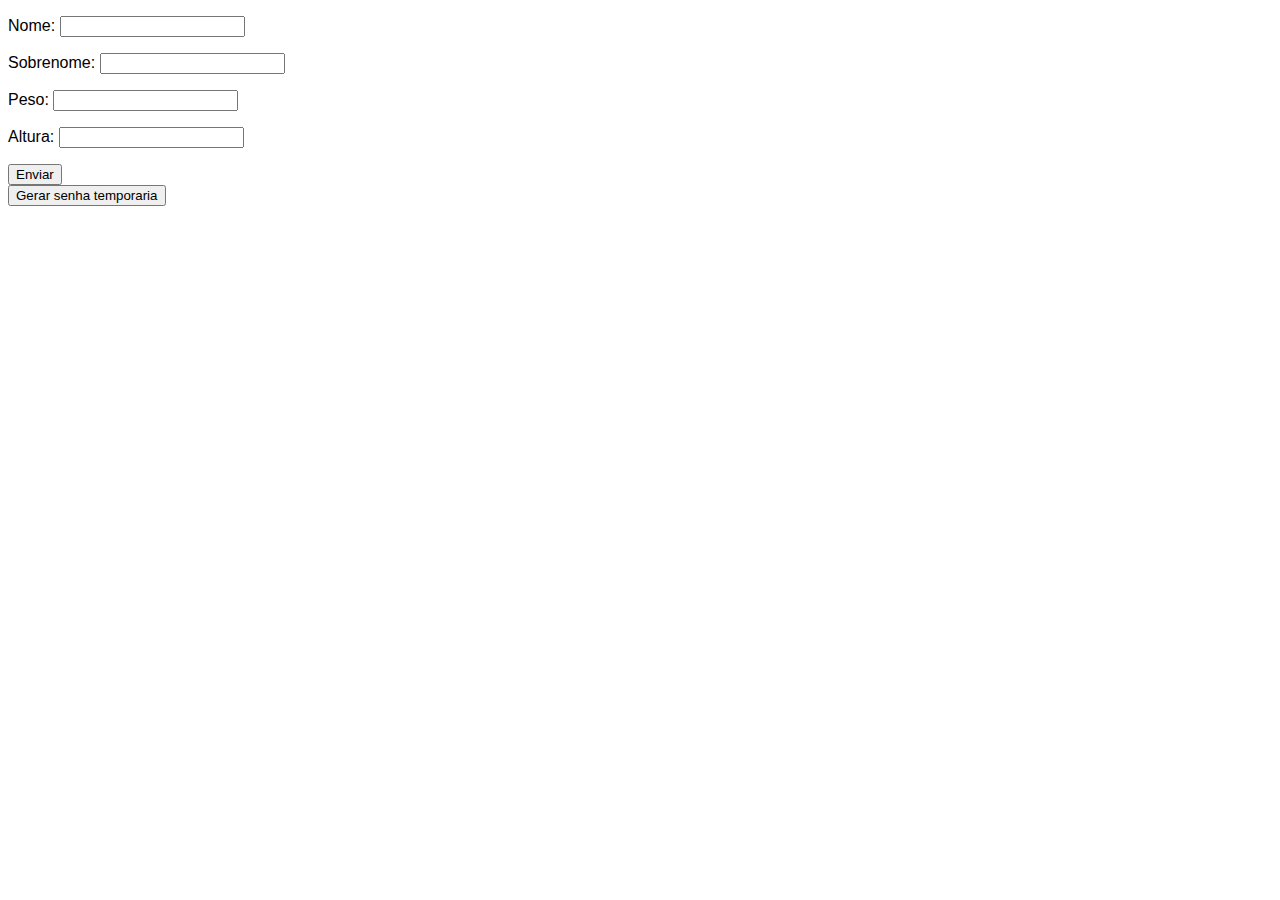
<file: aula20/index.html>
<!DOCTYPE html>
<html lang="pt-BR">
<head>
  <meta charset="UTF-8">
  <meta http-equiv="X-UA-Compatible" content="IE=edge">
  <meta name="viewport" content="width=device-width, initial-scale=1.0">
  <title>Exercício</title>
  <link rel="stylesheet" href="./css/style.css">
</head>
<body>
  <form class="form" action="" method="get">
    <p>Nome: <input type="text" class="nome"></p>
    <p>Sobrenome: <input type="text" class="sobrenome"></p>
    <p>Peso: <input type="text" class="peso"></p>
    <p>Altura: <input type="text" class="altura"></p>
    <button>Enviar</button>
  </form>

  <div class="resultado"></div>
  
<button onclick="showModal()">Gerar senha temporaria</button>
  <div class="modal" id="modal">
    <div class="modal-content">
      <span onclick="hideModal()">&times;</span>
      <h2>ABERTURA DE CHAMADO</h2>
      <h3>Reset de senha</h3>
      <form class="form" action="" method="get">
        <p>Nome: <input type="text" class="nome"></p>
        <p>Chapa: <input type="text" class="chapa"></p>
        <p>Telefone: <input type="text" class="telefone"></p>
        <p>Localidade: <input type="text" class="localidade"></p>
        <p>Departamento: <input type="text" class="departamento"></p>
        <p>Gestor: <input type="text" class="gestor"></p>
        <p>CPF: <input type="text" class="cpf"></p>
        <p>Desrição da solicitação: <input type="text" class="descricao"></p>



        <button onclick="hideModal()">Enviar</button>  
    </div>
  </div>
  <script src="js/script.js"></script>
</body>
</html>
</file>
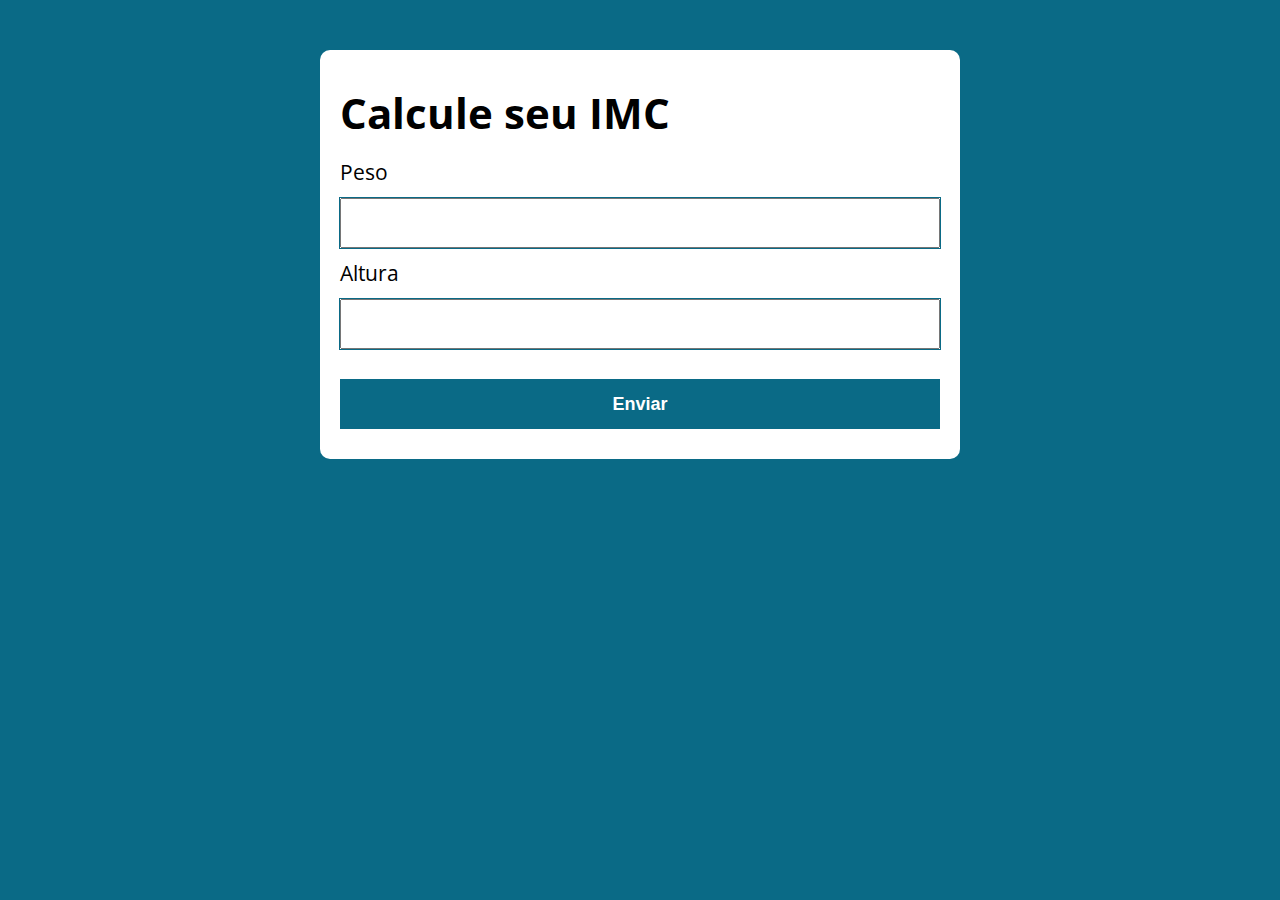
<file: aula26/index.html>
<!DOCTYPE html>
<html lang="pt-BR">

<head>
  <meta charset="UTF-8">
  <meta http-equiv="X-UA-Compatible" content="IE=edge">
  <meta name="viewport" content="width=device-width, initial-scale=1.0">
  <title>Calcule seu IMC</title>
  <link rel="stylesheet" href="./assets/css/style.css">
</head>

<body>

  <section class="container">
    <h1>Calcule seu IMC</h1>
    <form action="" id="form" method="POST">
      <label for="peso">Peso</label>
      <input type="text" id="peso" name="peso">
      <label for="altura">Altura</label>
      <input type="text" id="altura" name="altura">
      <button type="submit">Enviar</button>
    </form>

    <div id="resultado">
      
    </div>
  </section>
  <script src="./assets/js/main.js"></script>
</body>

</html>
</file>
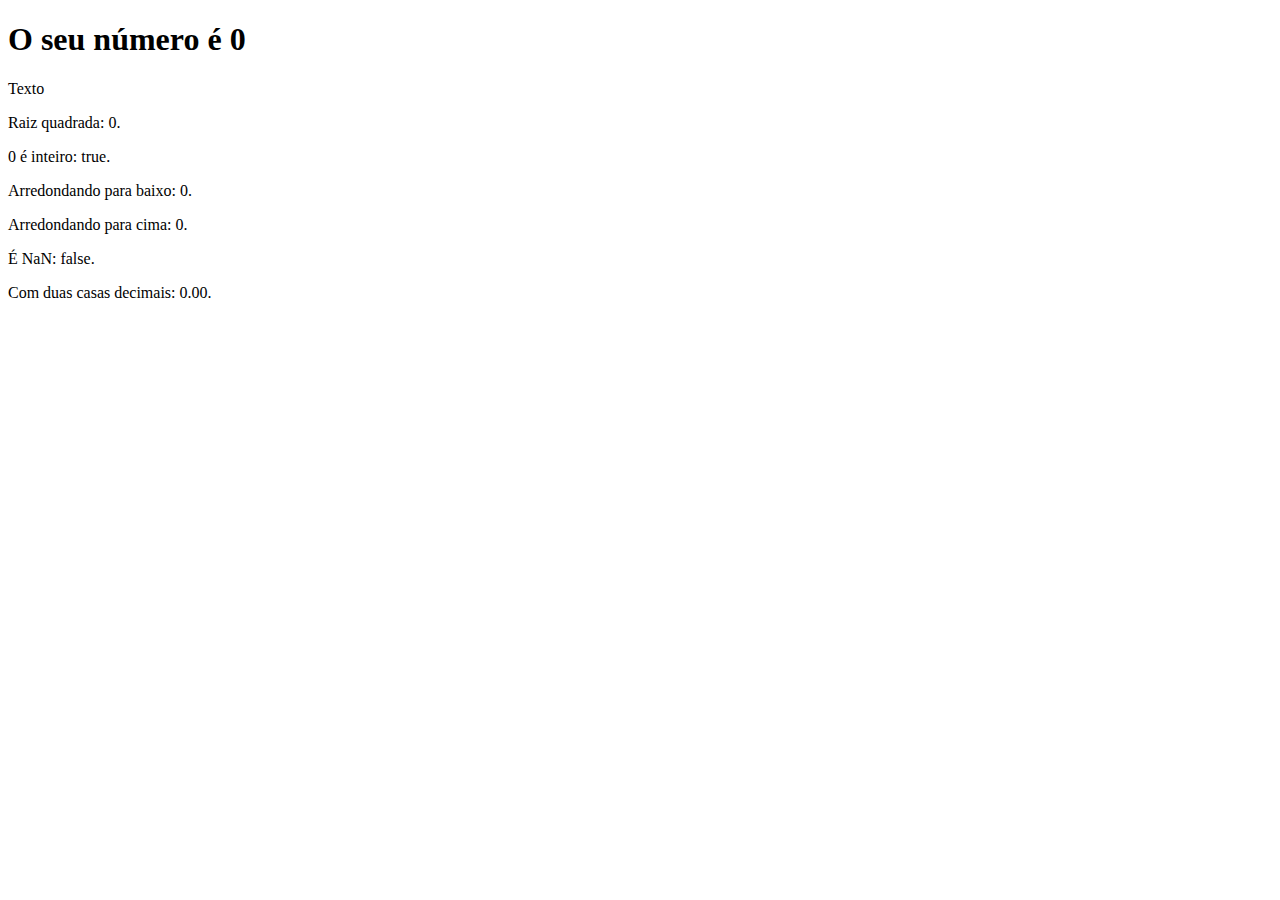
<file: aula15/ex/index.html>
<!DOCTYPE html>
<html lang="pt-BR">
<head>
  <meta charset="UTF-8">
  <meta http-equiv="X-UA-Compatible" content="IE=edge">
  <meta name="viewport" content="width=device-width, initial-scale=1.0">
  <title>Exercício Match</title>
</head>
<body>
  <section>
    <h1>O seu número é <span id="numero-titulo">0</span></h1>
    <div id="texto">Texto</div>

    <script src="js/script.js"></script>
  </section>
</body>
</html>
</file>
<file: aula20/css/style.css>
body{
  font-family: sans-serif;
}
.modal {
  position: fixed;
  padding: 0;
  left: 0;
  top: 0;
  width: 100%;
  height: 100%;
  display: flex;
  align-items: center;
  justify-content: center;
  background-color: rgba(0,0,0,0.5);
  transform: scale(1.1);
  opacity: 0;
  visibility: hidden;
  transition: visibility 0.25s ease-in-out, trasform 0.25s
  ease-in-out, opacity 0.25s ease-in-out;
}
.modal-content {
  background-color: white;
  padding: 16px 24px;
  width: 384px;
  border-radius: 0.5rem;
}
span {
  float: right;
  width: 24px;
  cursor: pointer;
  background-color: lightgray;
  text-align: center;
  line-height: 20px;
}
span:hover {
  background-color: darkgray;
}
.show-modal {
  opacity: 1;
  visibility: visible;
  transform: scale(1.0);
}
#form {
  font-style: black;
}
</file>
<file: aula26/assets/css/style.css>
@import url('https://fonts.googleapis.com/css2?family=Open+Sans:wght@400;700&display=swap');
:root {
  --primary-color: rgb(10, 106, 134);
  --primary-color-darker: rgb(9, 48, 56);
}

* {
  box-sizing: border-box;
  outline: 0;
}

body {
  margin: 0;
  padding: 0;
  background:var(--primary-color);
  font-family: 'Open sans', sans-serif;
  font-size: 1.3em;
  line-height: 1.5em;
}

.container {
  max-width: 640px;
  margin: 50px auto;
  background: #fff;
  padding: 20px;
  border-radius: 10px;
}

form input, form label, form button {
  display: block;
  width: 100%;
  margin-bottom: 10px;
}

form input {
  font-size: 24px;
  height: 50px;
  padding: 0 20px;
}

form input {
  outline: 1px var(--primary-color) solid;
}

form button {
  border: none;
  background: var(--primary-color);
  color: #fff;
  font-size: 18px;
  font-weight: 700;
  height: 50px;
  cursor: pointer;
  margin-top: 30px;
}

form button:hover {
  background: var(--primary-color-darker);
}

form button:active {
  background: var(--primary-color-darker);
}

.paragrafo-resultado, .bad {
  background: rgb(109, 255, 182);
  padding: 10px;
}

.bad {
  background: rgb(255, 150, 150);
}
</file>
